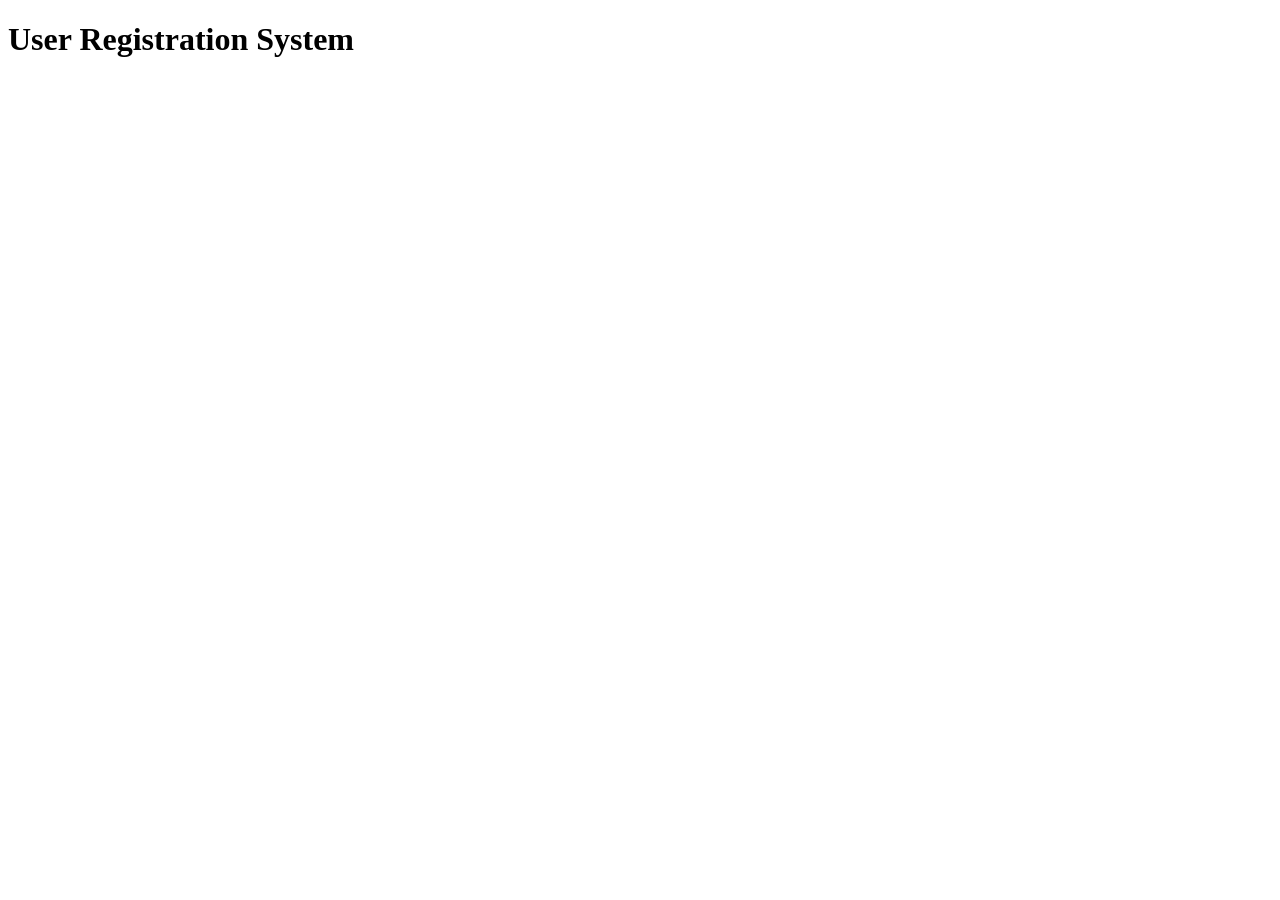
<file: index.html>
<!DOCTYPE html>
<html lang="en">
<head>
    <meta charset="UTF-8">
    <meta http-equiv="X-UA-Compatible" content="IE=edge">
    <meta name="viewport" content="width=device-width, initial-scale=1.0">
    <title>User Registration System</title>
</head>
<body>
    <header>
        <h1>User Registration System</h1>
    </header>
    
</body>
</html>
</file>
